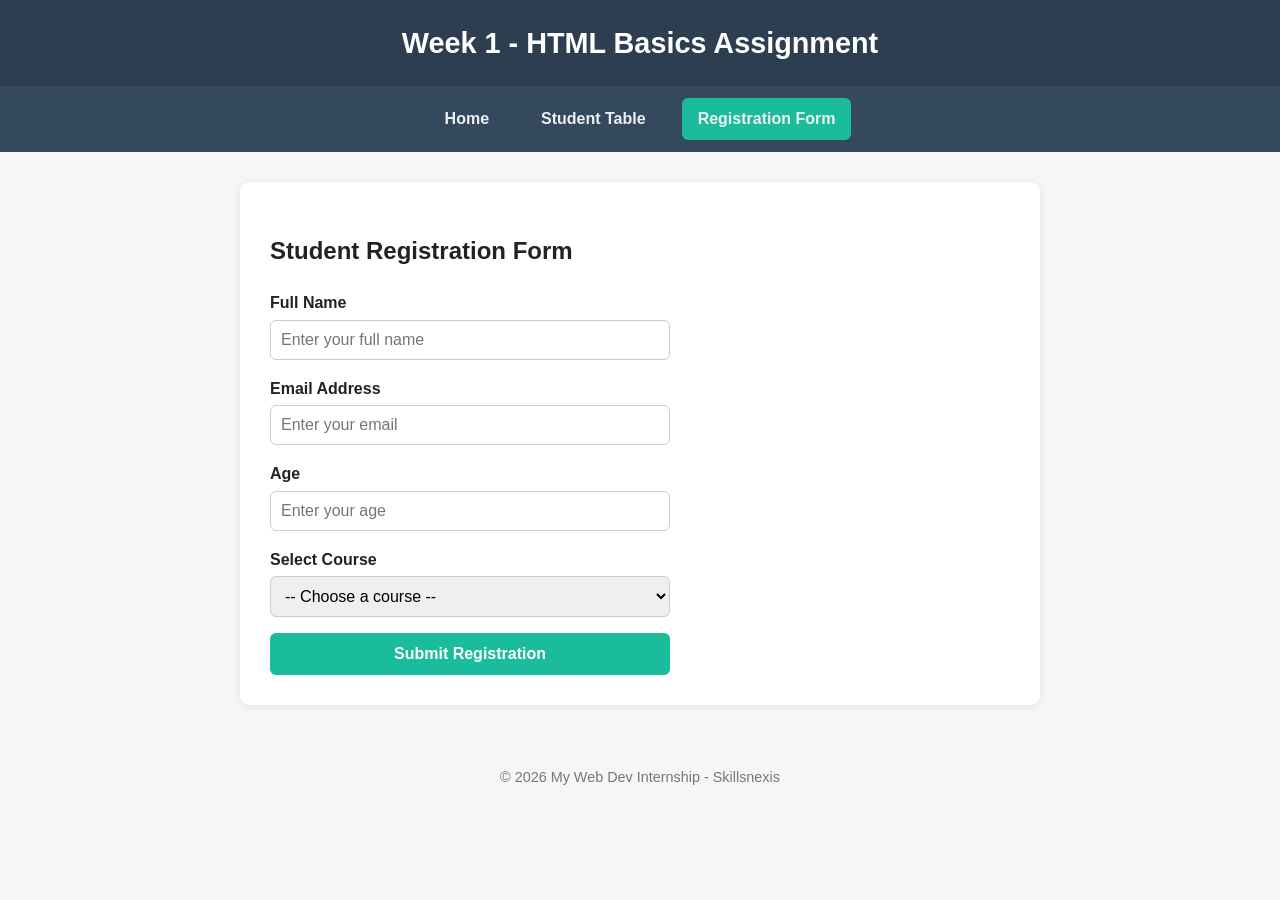
<file: Form.html>
<!DOCTYPE html>
<html lang="en">
<head>
  <meta charset="UTF-8">
  <meta name="viewport" content="width=device-width, initial-scale=1.0">
  <title>Registration Form - Week 1 HTML Basics</title>
  <link rel="stylesheet" href="styles.css">
</head>
<body>

  <header>
    <h1>Week 1 - HTML Basics Assignment</h1>
  </header>

  <nav>
    <a href="Index.html">Home</a>
    <a href="Table.html">Student Table</a>
    <a href="Form.html" class="active">Registration Form</a>
  </nav>

  <main>
    <h2>Student Registration Form</h2>
    <form action="#" method="post">

      <div>
        <label for="fullname">Full Name</label>
        <input type="text" id="fullname" name="fullname" placeholder="Enter your full name" required>
      </div>

      <div>
        <label for="email">Email Address</label>
        <input type="email" id="email" name="email" placeholder="Enter your email" required>
      </div>

      <div>
        <label for="age">Age</label>
        <input type="number" id="age" name="age" min="1" max="100" placeholder="Enter your age">
      </div>

      <div>
        <label for="course">Select Course</label>
        <select id="course" name="course">
          <option value="">-- Choose a course --</option>
          <option value="web-dev">Web Development</option>
          <option value="python">Python Programming</option>
          <option value="data-science">Data Science</option>
          <option value="app-dev">App Development</option>
        </select>
      </div>

      <button type="submit">Submit Registration</button>

    </form>
  </main>

  <footer>
    <p>&copy; 2026 My Web Dev Internship - Skillsnexis</p>
  </footer>

</body>
</html>
</file>
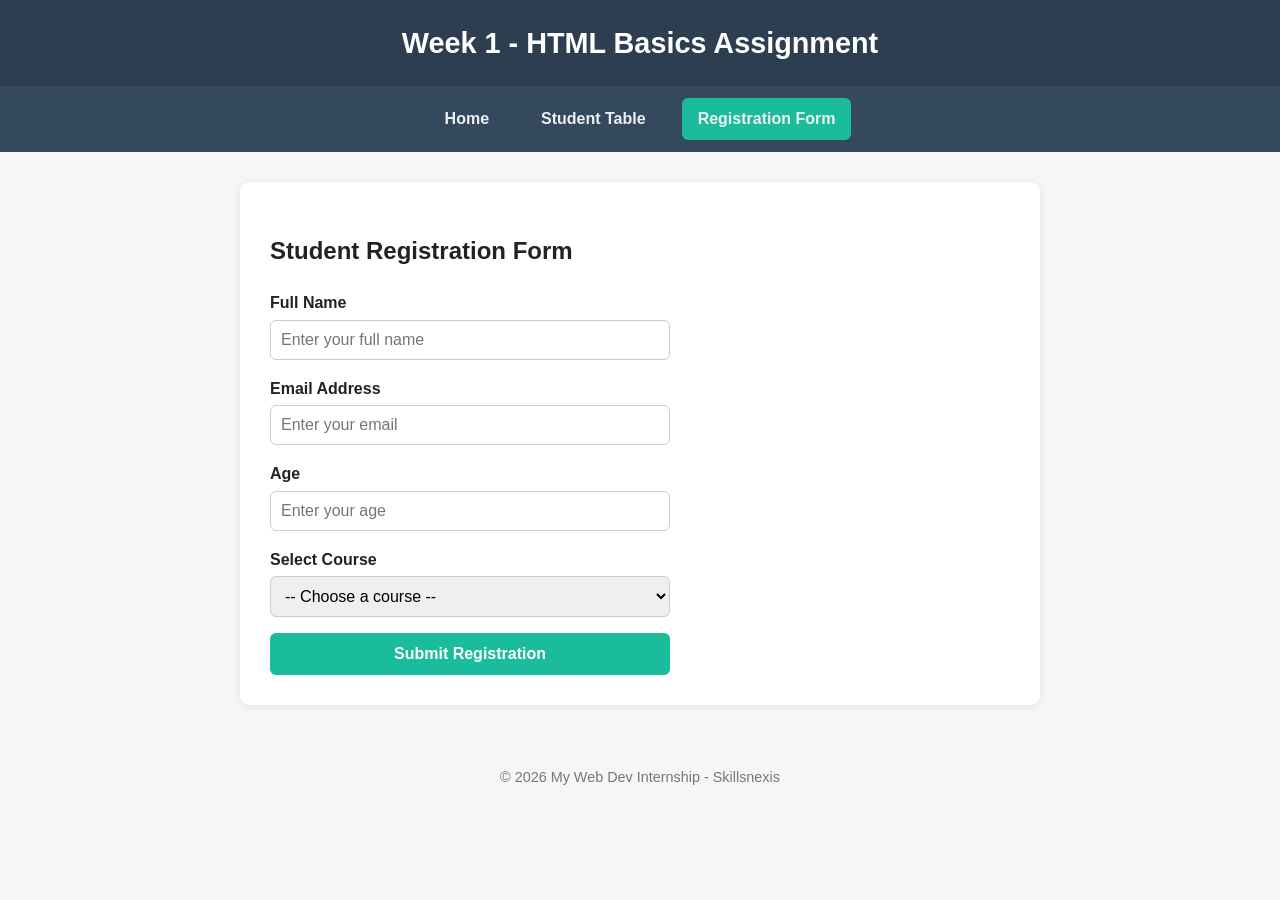
<file: form.html>
<!DOCTYPE html>
<html lang="en">
<head>
  <meta charset="UTF-8">
  <meta name="viewport" content="width=device-width, initial-scale=1.0">
  <title>Registration Form - Week 1 HTML Basics</title>
  <link rel="stylesheet" href="styles.css">
</head>
<body>

  <header>
    <h1>Week 1 - HTML Basics Assignment</h1>
  </header>

  <nav>
    <a href="index.html">Home</a>
    <a href="table.html">Student Table</a>
    <a href="form.html" class="active">Registration Form</a>
  </nav>

  <main>
    <h2>Student Registration Form</h2>
    <form action="#" method="post">

      <div>
        <label for="fullname">Full Name</label>
        <input type="text" id="fullname" name="fullname" placeholder="Enter your full name" required>
      </div>

      <div>
        <label for="email">Email Address</label>
        <input type="email" id="email" name="email" placeholder="Enter your email" required>
      </div>

      <div>
        <label for="age">Age</label>
        <input type="number" id="age" name="age" min="1" max="100" placeholder="Enter your age">
      </div>

      <div>
        <label for="course">Select Course</label>
        <select id="course" name="course">
          <option value="">-- Choose a course --</option>
          <option value="web-dev">Web Development</option>
          <option value="python">Python Programming</option>
          <option value="data-science">Data Science</option>
          <option value="app-dev">App Development</option>
        </select>
      </div>

      <button type="submit">Submit Registration</button>

    </form>
  </main>

  <footer>
    <p>&copy; 2026 My Web Dev Internship - Skillsnexis</p>
  </footer>

</body>
</html>
</file>
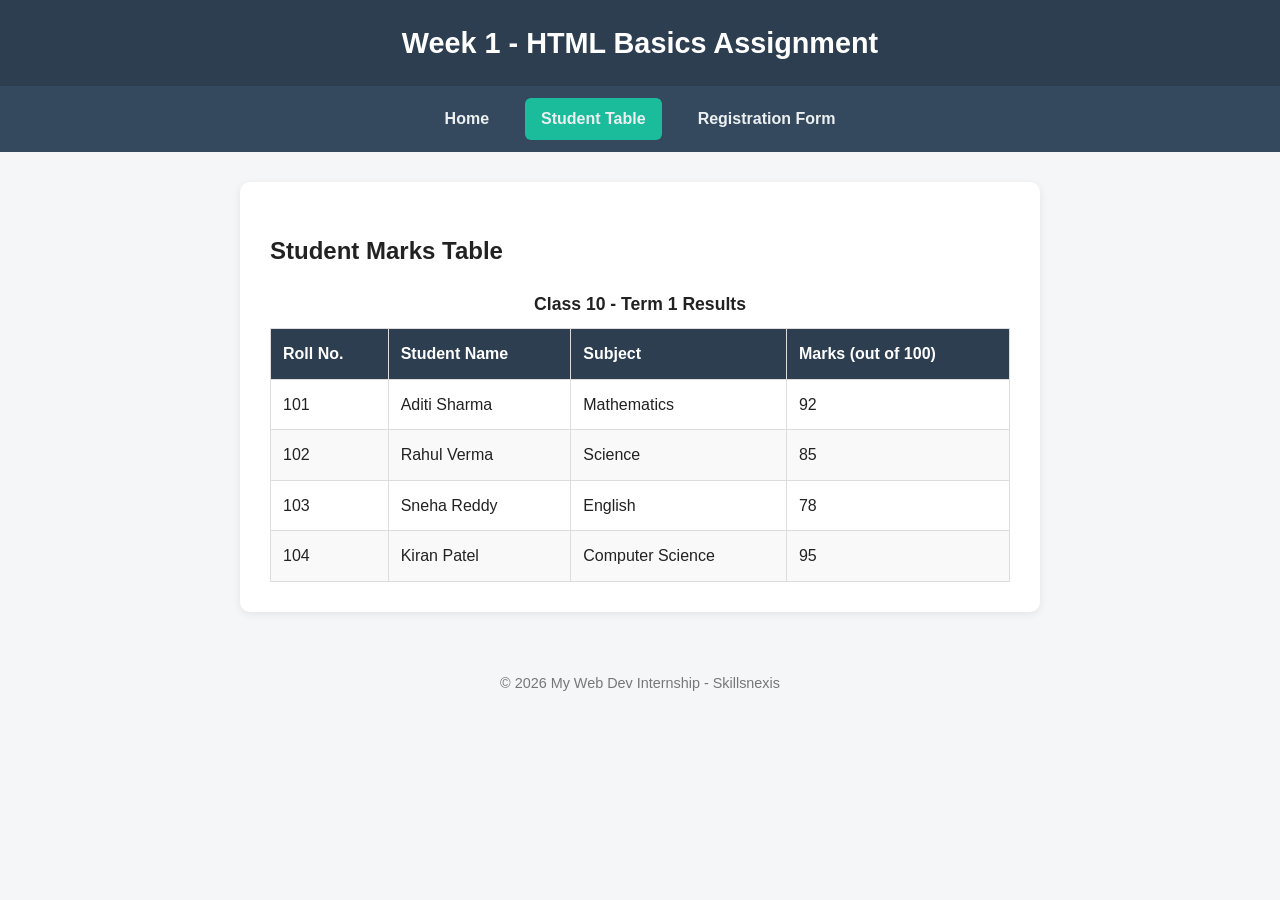
<file: Table.html>
<!DOCTYPE html>
<html lang="en">
<head>
  <meta charset="UTF-8">
  <meta name="viewport" content="width=device-width, initial-scale=1.0">
  <title>Student Table - Week 1 HTML Basics</title>
  <link rel="stylesheet" href="styles.css">
</head>
<body>

  <header>
    <h1>Week 1 - HTML Basics Assignment</h1>
  </header>

  <nav>
    <a href="Index.html">Home</a>
    <a href="Table.html" class="active">Student Table</a>
    <a href="Form.html">Registration Form</a>
  </nav>

  <main>
    <h2>Student Marks Table</h2>
    <table>
      <caption>Class 10 - Term 1 Results</caption>
      <thead>
        <tr>
          <th>Roll No.</th>
          <th>Student Name</th>
          <th>Subject</th>
          <th>Marks (out of 100)</th>
        </tr>
      </thead>
      <tbody>
        <tr>
          <td>101</td>
          <td>Aditi Sharma</td>
          <td>Mathematics</td>
          <td>92</td>
        </tr>
        <tr>
          <td>102</td>
          <td>Rahul Verma</td>
          <td>Science</td>
          <td>85</td>
        </tr>
        <tr>
          <td>103</td>
          <td>Sneha Reddy</td>
          <td>English</td>
          <td>78</td>
        </tr>
        <tr>
          <td>104</td>
          <td>Kiran Patel</td>
          <td>Computer Science</td>
          <td>95</td>
        </tr>
      </tbody>
    </table>
  </main>

  <footer>
    <p>&copy; 2026 My Web Dev Internship - Skillsnexis</p>
  </footer>

</body>
</html>
</file>
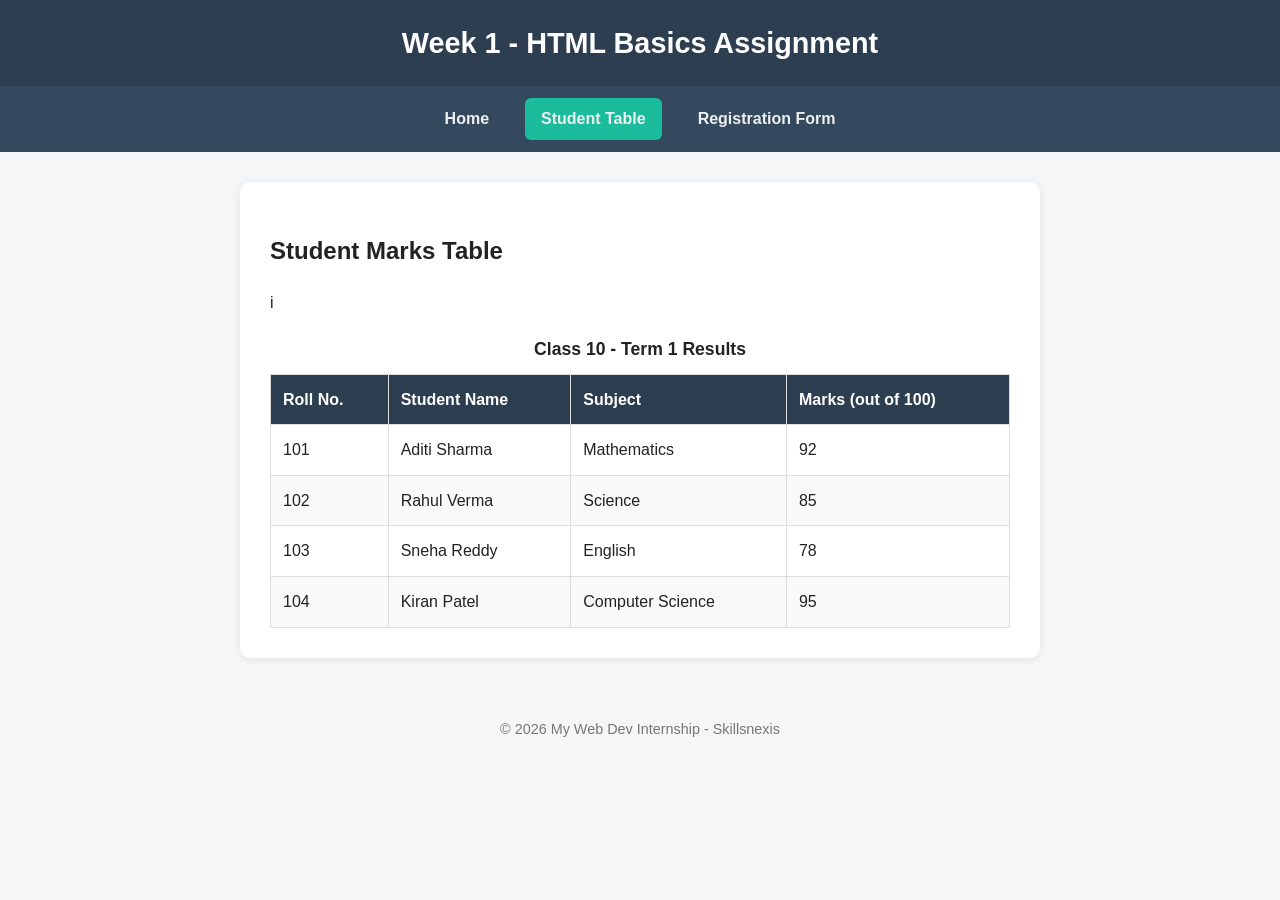
<file: table.html>
<!DOCTYPE html>
<html lang="en">
<head>
  <meta charset="UTF-8">
  <meta name="viewport" content="width=device-width, initial-scale=1.0">
  <title>Student Table - Week 1 HTML Basics</title>
  <link rel="stylesheet" href="styles.css">
</head>
<body>

  <header>
    <h1>Week 1 - HTML Basics Assignment</h1>
  </header>

  <nav>
    <a href="index.html">Home</a>
    <a href="table.html" class="active">Student Table</a>
    <a href="form.html">Registration Form</a>
  </nav>

  <main>
    <h2>Student Marks Table</h2>
    <table>i
      <caption>Class 10 - Term 1 Results</caption>
      <thead>
        <tr>
          <th>Roll No.</th>
          <th>Student Name</th>
          <th>Subject</th>
          <th>Marks (out of 100)</th>
        </tr>
      </thead>
      <tbody>
        <tr>
          <td>101</td>
          <td>Aditi Sharma</td>
          <td>Mathematics</td>
          <td>92</td>
        </tr>
        <tr>
          <td>102</td>
          <td>Rahul Verma</td>
          <td>Science</td>
          <td>85</td>
        </tr>
        <tr>
          <td>103</td>
          <td>Sneha Reddy</td>
          <td>English</td>
          <td>78</td>
        </tr>
        <tr>
          <td>104</td>
          <td>Kiran Patel</td>
          <td>Computer Science</td>
          <td>95</td>
        </tr>
      </tbody>
    </table>
  </main>

  <footer>
    <p>&copy; 2026 My Web Dev Internship - Skillsnexis</p>
  </footer>

</body>
</html>
</file>
<file: styles.css>
* {
  box-sizing: border-box;
}

body {
  font-family: 'Segoe UI', Arial, sans-serif;
  background-color: #f4f6f8;
  color: #222;
  margin: 0;
  padding: 0;
  line-height: 1.6;
}

header {
  background-color: #2c3e50;
  color: #fff;
  padding: 20px;
  text-align: center;
}

header h1 {
  margin: 0;
  font-size: 1.8rem;
}

nav {
  background-color: #34495e;
  display: flex;
  justify-content: center;
  gap: 20px;
  padding: 12px;
}

nav a {
  color: #ecf0f1;
  text-decoration: none;
  font-weight: bold;
  padding: 8px 16px;
  border-radius: 6px;
  transition: background-color 0.2s ease-in-out;
}

nav a:hover,
nav a.active {
  background-color: #1abc9c;
}

main {
  max-width: 800px;
  margin: 30px auto;
  background: #fff;
  padding: 30px;
  border-radius: 10px;
  box-shadow: 0 2px 8px rgba(0, 0, 0, 0.08);
}

main img {
  max-width: 100%;
  border-radius: 8px;
  margin-top: 10px;
}

table {
  width: 100%;
  border-collapse: collapse;
  margin-top: 20px;
}

table caption {
  font-weight: bold;
  margin-bottom: 10px;
  font-size: 1.1rem;
}

th, td {
  border: 1px solid #ddd;
  padding: 12px;
  text-align: left;
}

th {
  background-color: #2c3e50;
  color: #fff;
}

tr:nth-child(even) {
  background-color: #f9f9f9;
}

tr:hover {
  background-color: #eef7f5;
}

form {
  margin-top: 20px;
  display: flex;
  flex-direction: column;
  gap: 16px;
  max-width: 400px;
}

form label {
  font-weight: bold;
  margin-bottom: 4px;
  display: block;
}

form input[type="text"],
form input[type="email"],
form input[type="number"],
form select {
  width: 100%;
  padding: 10px;
  border: 1px solid #ccc;
  border-radius: 6px;
  font-size: 1rem;
}

form button {
  background-color: #1abc9c;
  color: #fff;
  border: none;
  padding: 12px;
  border-radius: 6px;
  font-size: 1rem;
  font-weight: bold;
  cursor: pointer;
  transition: background-color 0.2s ease-in-out;
}

form button:hover {
  background-color: #16a085;
}

footer {
  text-align: center;
  padding: 16px;
  color: #777;
  font-size: 0.9rem;
}
</file>
